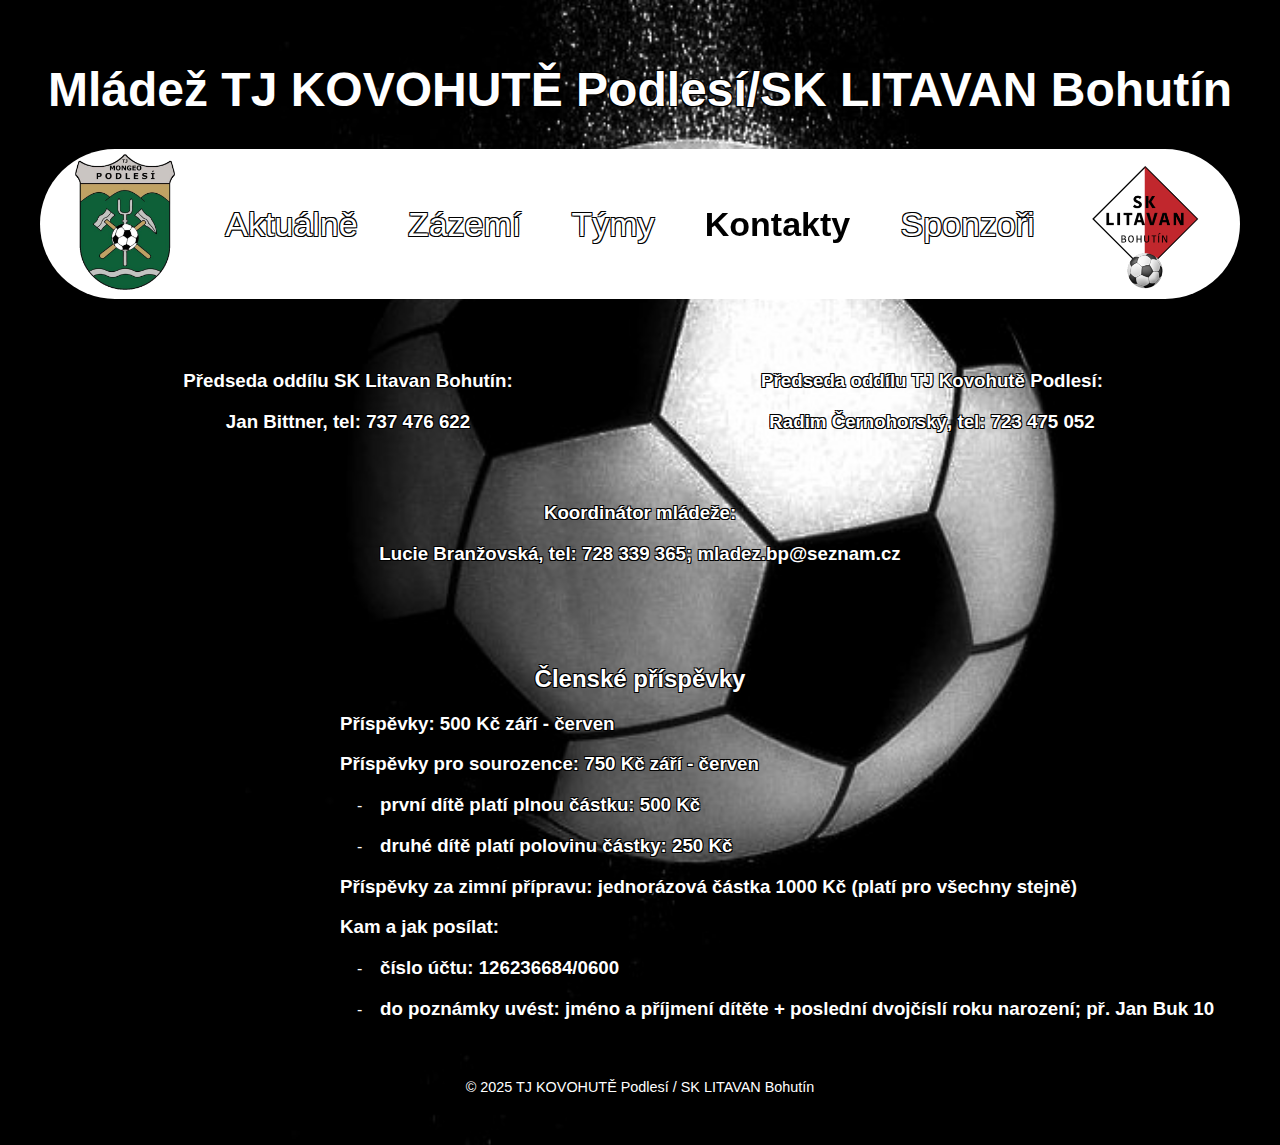
<file: pages/contact.html>
<!DOCTYPE html>
<html lang="cs">
<head>
    <meta charset="UTF-8">
    <meta name="viewport" content="width=device-width, initial-scale=1.0">
    <title>Mládež TJ KOVOHUTĚ Podlesí/SK LITAVAN Bohutín</title>
    <link rel="icon" type="image/png" href="../images/mic.png">
    <link rel="stylesheet" href="../styles.css">
</head>
<body>
    <header>
        <h1>Mládež TJ KOVOHUTĚ Podlesí/SK LITAVAN Bohutín</h1>
        <button class="menu-toggle" aria-label="Otevřít menu">☰ Menu</button>
        <nav>
            <ul>
                <li class="znakp"><a href="podlesi.html">Znak Podlesí</a></li>
                <li><a href="../index.html">Aktuálně</a></li>
                <li>
                    <a class ="navbutton" href="#">Zázemí</a>
                    <ul class="submenu">
                        <li><a href="bohutin.html">Bohutín</a></li>
                        <li><a href="podlesi.html">Podlesí</a></li>
                        <li><a href="lhota.html">Lhota u Příbrami</a></li>
                    </ul>
                </li>
                <li>
                    <a class ="navbutton" href="#">Týmy</a>
                    <ul class="submenu_r">
                        <li><a href="dorost.html">Dorost</a></li>
                        <li><a href="szaci.html">Starší žáci</a></li>
                        <li><a href="mzaci.html">Mladší žáci</a></li>
                        <li><a href="sprip.html">Starší přípravka</a></li>
                        <li><a href="mprip.html">Mladší přípravka</a></li>
                        <li><a href="miniprip.html">Minipřípravka</a></li>
                        <li><a href="indi.html">Individuální tréninky</a></li>
                    </ul>
                </li>
                <li class="selected"><a href="contact.html">Kontakty</a></li>
                <li><a href="sponzori.html">Sponzoři</a></li>
                <li class="znakb"><a href="bohutin.html">Znak Bohutín</a></li>
            </ul>
        </nav>
    </header>
    <section class="s_k">
        <div class="kontakty">
            <div class="kontakty_left">
                <h3>Předseda oddílu SK Litavan Bohutín:</h3>
                <h3>Jan Bittner, tel: 737 476 622</h3>
            </div>
            <div class="kontakty_right">
                <h3>Předseda oddílu TJ Kovohutě Podlesí:</h3>
                <h3>Radim Černohorský, tel: 723 475 052</h3>
            </div>
        </div>
        <div class="kontakty_middle">
                <h3>Koordinátor mládeže:</h3>
                <h3>Lucie Branžovská, tel: 728 339 365; mladez.bp@seznam.cz</h3>
        </div>
        <h2 class="space">Členské příspěvky</h2>
        <div class="prispevky">
            <h3>Příspěvky: 500 Kč září - červen</h3>
            <h3>Příspěvky pro sourozence: 750 Kč září - červen</h3>
            <ul>
                <li>
                    <h3>první dítě platí plnou částku: 500 Kč</h3>
                </li>
                <li>
                    <h3>druhé dítě platí polovinu částky: 250 Kč</h3>
                </li>
            </ul>
            <h3>Příspěvky za zimní přípravu: jednorázová částka 1000 Kč (platí pro všechny stejně)</h3>
            <h3>Kam a jak posílat:</h3>
            <ul>
                <li>
                    <h3>číslo účtu: 126236684/0600</h3>
                </li>
                <li>
                    <h3>do poznámky uvést: jméno a příjmení dítěte + poslední dvojčíslí roku narození; př. Jan Buk 10</h3>
                </li>
            </ul>
        </div>
    </section>
    <footer>
        <div class="footer-content">
        <p>© 2025 TJ KOVOHUTĚ Podlesí / SK LITAVAN Bohutín</p>
    </footer>
    <script>
        document.addEventListener('DOMContentLoaded', function () {
            const navToggle = document.querySelector('.menu-toggle');
            const navMenu = document.querySelector('nav ul');

            navToggle.addEventListener('click', function () {
                navMenu.classList.toggle('show');
            });

            const buttons = document.querySelectorAll('.navbutton');
            buttons.forEach(button => {
                button.addEventListener('click', function (e) {
                    e.preventDefault();
                    const parent = button.parentElement;
                    document.querySelectorAll('nav ul li.active').forEach(item => {
                        if (item !== parent) item.classList.remove('active');
                    });
                    parent.classList.toggle('active');
                });
            });
        });
    </script>
</body>
</html>
</file>
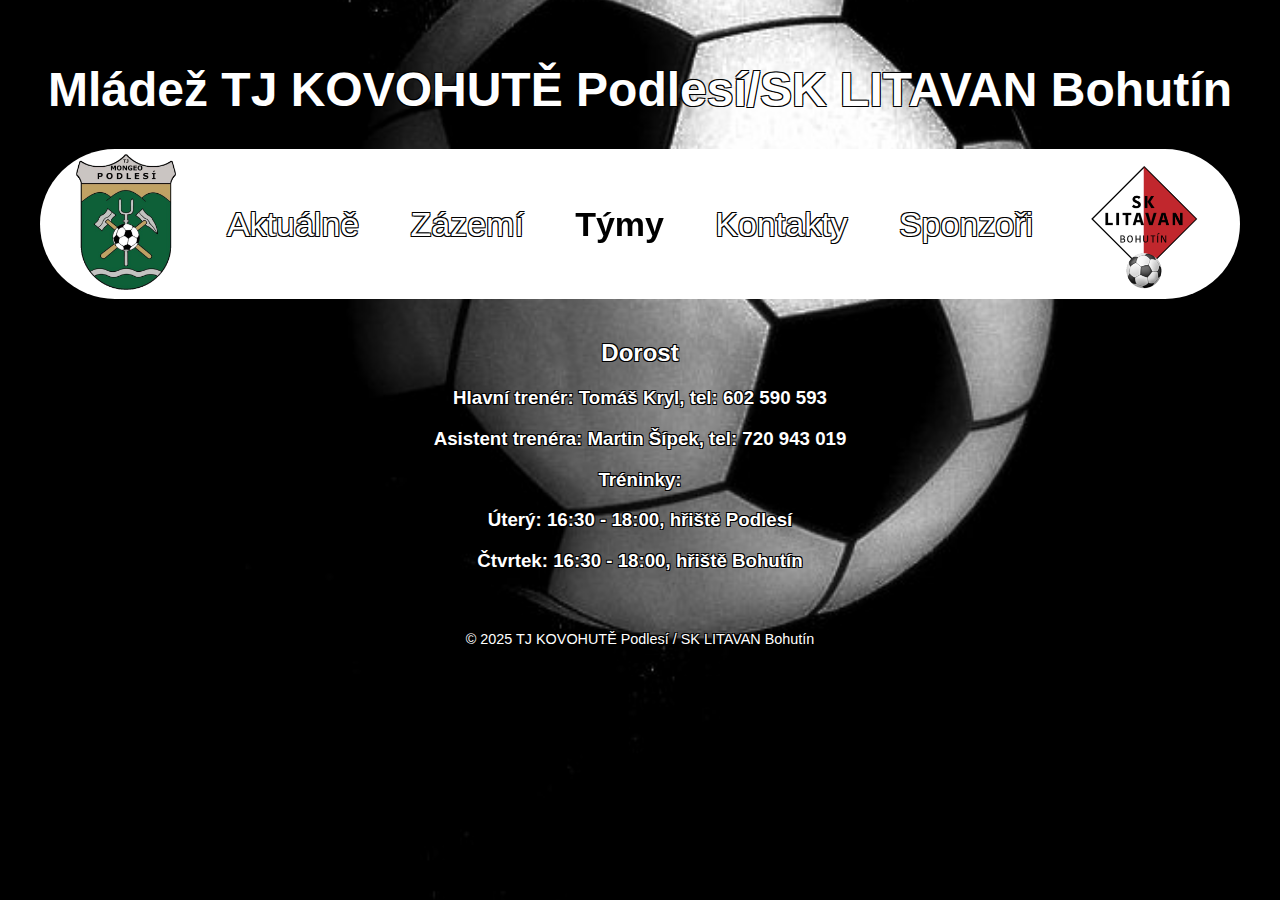
<file: pages/dorost.html>
<!DOCTYPE html>
<html lang="cs">
<head>
    <meta charset="UTF-8">
    <meta name="viewport" content="width=device-width, initial-scale=1.0">
    <title>Mládež TJ KOVOHUTĚ Podlesí/SK LITAVAN Bohutín</title>
    <link rel="canonical" href="https://mladezpodlesibohutin.cz/pages/dorost.html">
    <link rel="icon" type="image/png" href="../images/mic.png">
    <link rel="stylesheet" href="../styles.css">
</head>
<body>
    <header>
        <h1>Mládež TJ KOVOHUTĚ Podlesí/SK LITAVAN Bohutín</h1>
        <button class="menu-toggle" aria-label="Otevřít menu">☰ Menu</button>
        <nav>
            <ul>
                <li class="znakp"><a href="podlesi.html">Znak Podlesí</a></li>
                <li><a href="../index.html">Aktuálně</a></li>
                <li>
                    <a class ="navbutton" href="#">Zázemí</a>
                    <ul class="submenu">
                        <li><a href="bohutin.html">Bohutín</a></li>
                        <li><a href="podlesi.html">Podlesí</a></li>
                        <li><a href="lhota.html">Lhota u Příbrami</a></li>
                    </ul>
                </li>
                <li>
                    <a class ="navbutton selected" href="#">Týmy</a>
                    <ul class="submenu_r">
                        <li class="selected"><a href="dorost.html">Dorost</a></li>
                        <li><a href="szaci.html">Starší žáci</a></li>
                        <li><a href="mzaci.html">Mladší žáci</a></li>
                        <li><a href="sprip.html">Starší přípravka</a></li>
                        <li><a href="mprip.html">Mladší přípravka</a></li>
                        <li><a href="miniprip.html">Minipřípravka</a></li>
                        <li><a href="indi.html">Individuální tréninky</a></li>
                    </ul>
                </li>
                <li><a href="contact.html">Kontakty</a></li>
                <li><a href="sponzori.html">Sponzoři</a></li>
                <li class="znakb"><a href="bohutin.html">Znak Bohutín</a></li>
            </ul>
        </nav>
    </header>
    <section>
        <div class="tym_a">
            <h2>Dorost</h2>
            <h3>Hlavní trenér: Tomáš Kryl, tel: 602 590 593</h3>
            <h3>Asistent trenéra: Martin Šípek, tel: 720 943 019</h3>
            <h3>Tréninky:</h3>
            <h3>Úterý: 16:30 - 18:00, hřiště Podlesí</h3>
            <h3>Čtvrtek: 16:30 - 18:00, hřiště Bohutín</h3>
        </div>
    </section>
    <footer>
        <div class="footer-content">
        <p>© 2025 TJ KOVOHUTĚ Podlesí / SK LITAVAN Bohutín</p>
    </footer>
    <script>
        document.addEventListener('DOMContentLoaded', function () {
            const navToggle = document.querySelector('.menu-toggle');
            const navMenu = document.querySelector('nav ul');

            navToggle.addEventListener('click', function () {
                navMenu.classList.toggle('show');
            });

            const buttons = document.querySelectorAll('.navbutton');
            buttons.forEach(button => {
                button.addEventListener('click', function (e) {
                    e.preventDefault();
                    const parent = button.parentElement;
                    document.querySelectorAll('nav ul li.active').forEach(item => {
                        if (item !== parent) item.classList.remove('active');
                    });
                    parent.classList.toggle('active');
                });
            });
        });
    </script>
</body>
</html>
</file>
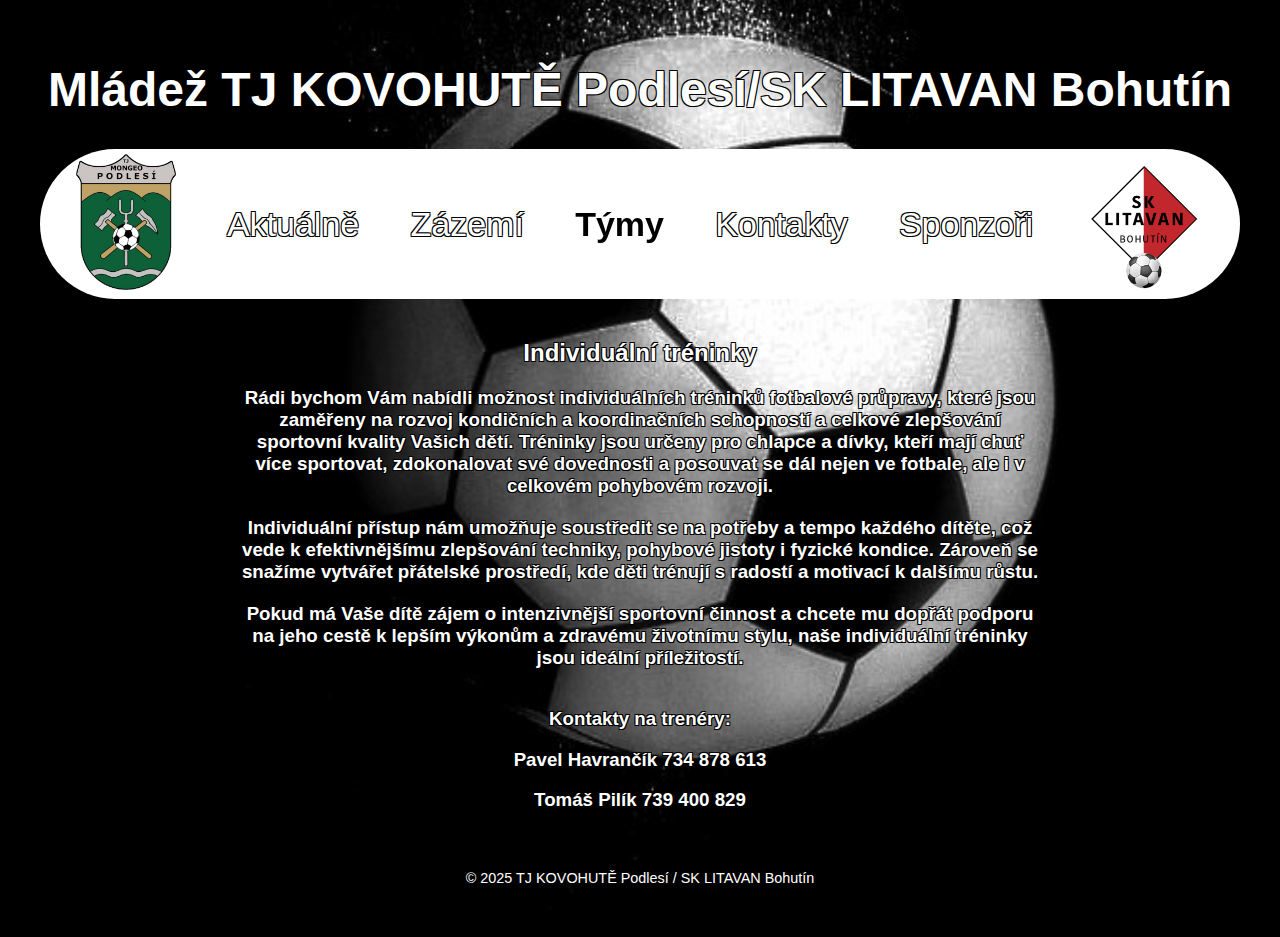
<file: pages/indi.html>
<!DOCTYPE html>
<html lang="cs">
<head>
    <meta charset="UTF-8">
    <meta name="viewport" content="width=device-width, initial-scale=1.0">
    <title>Mládež TJ KOVOHUTĚ Podlesí/SK LITAVAN Bohutín</title>
    <link rel="canonical" href="https://mladezpodlesibohutin.cz/pages/indi.html">
    <link rel="icon" type="image/png" href="../images/mic.png">
    <link rel="stylesheet" href="../styles.css">
</head>
<body>
    <header>
        <h1>Mládež TJ KOVOHUTĚ Podlesí/SK LITAVAN Bohutín</h1>
        <button class="menu-toggle" aria-label="Otevřít menu">☰ Menu</button>
        <nav>
            <ul>
                <li class="znakp"><a href="podlesi.html">Znak Podlesí</a></li>
                <li><a href="../index.html">Aktuálně</a></li>
                <li>
                    <a class ="navbutton" href="#">Zázemí</a>
                    <ul class="submenu">
                        <li><a href="bohutin.html">Bohutín</a></li>
                        <li><a href="podlesi.html">Podlesí</a></li>
                        <li><a href="lhota.html">Lhota u Příbrami</a></li>
                    </ul>
                </li>
                <li>
                    <a class ="navbutton selected" href="#">Týmy</a>
                    <ul class="submenu_r">
                        <li><a href="dorost.html">Dorost</a></li>
                        <li><a href="szaci.html">Starší žáci</a></li>
                        <li><a href="mzaci.html">Mladší žáci</a></li>
                        <li><a href="sprip.html">Starší přípravka</a></li>
                        <li><a href="mprip.html">Mladší přípravka</a></li>
                        <li><a href="miniprip.html">Minipřípravka</a></li>
                        <li class="selected"><a href="indi.html">Individuální tréninky</a></li>
                    </ul>
                </li>
                <li><a href="contact.html">Kontakty</a></li>
                <li><a href="sponzori.html">Sponzoři</a></li>
                <li class="znakb"><a href="bohutin.html">Znak Bohutín</a></li>
            </ul>
        </nav>
    </header>
    <section>
        <div class="tym_a">
            <h2>Individuální tréninky</h2>
            <h3 class="text">Rádi bychom Vám nabídli možnost individuálních tréninků fotbalové průpravy, které jsou zaměřeny na rozvoj kondičních a koordinačních schopností a celkové zlepšování sportovní kvality Vašich dětí. Tréninky jsou určeny pro chlapce a dívky, kteří mají chuť více sportovat, zdokonalovat své dovednosti a posouvat se dál nejen ve fotbale, ale i v celkovém pohybovém rozvoji.</h3>
            <h3 class="text">Individuální přístup nám umožňuje soustředit se na potřeby a tempo každého dítěte, což vede k efektivnějšímu zlepšování techniky, pohybové jistoty i fyzické kondice. Zároveň se snažíme vytvářet přátelské prostředí, kde děti trénují s radostí a motivací k dalšímu růstu.</h3>
            <h3 class="text">Pokud má Vaše dítě zájem o intenzivnější sportovní činnost a chcete mu dopřát podporu na jeho cestě k lepším výkonům a zdravému životnímu stylu, naše individuální tréninky jsou ideální příležitostí.</h3>
            <h3>Kontakty na trenéry:</h3>
            <h3>Pavel Havrančík 734 878 613</h3>
            <h3>Tomáš Pilík 739 400 829</h3>
        </div>
    </section>
    <footer>
        <div class="footer-content">
        <p>© 2025 TJ KOVOHUTĚ Podlesí / SK LITAVAN Bohutín</p>
    </footer>
    <script>
        document.addEventListener('DOMContentLoaded', function () {
            const navToggle = document.querySelector('.menu-toggle');
            const navMenu = document.querySelector('nav ul');

            navToggle.addEventListener('click', function () {
                navMenu.classList.toggle('show');
            });

            const buttons = document.querySelectorAll('.navbutton');
            buttons.forEach(button => {
                button.addEventListener('click', function (e) {
                    e.preventDefault();
                    const parent = button.parentElement;
                    document.querySelectorAll('nav ul li.active').forEach(item => {
                        if (item !== parent) item.classList.remove('active');
                    });
                    parent.classList.toggle('active');
                });
            });
        });
    </script>
</body>
</html>
</file>
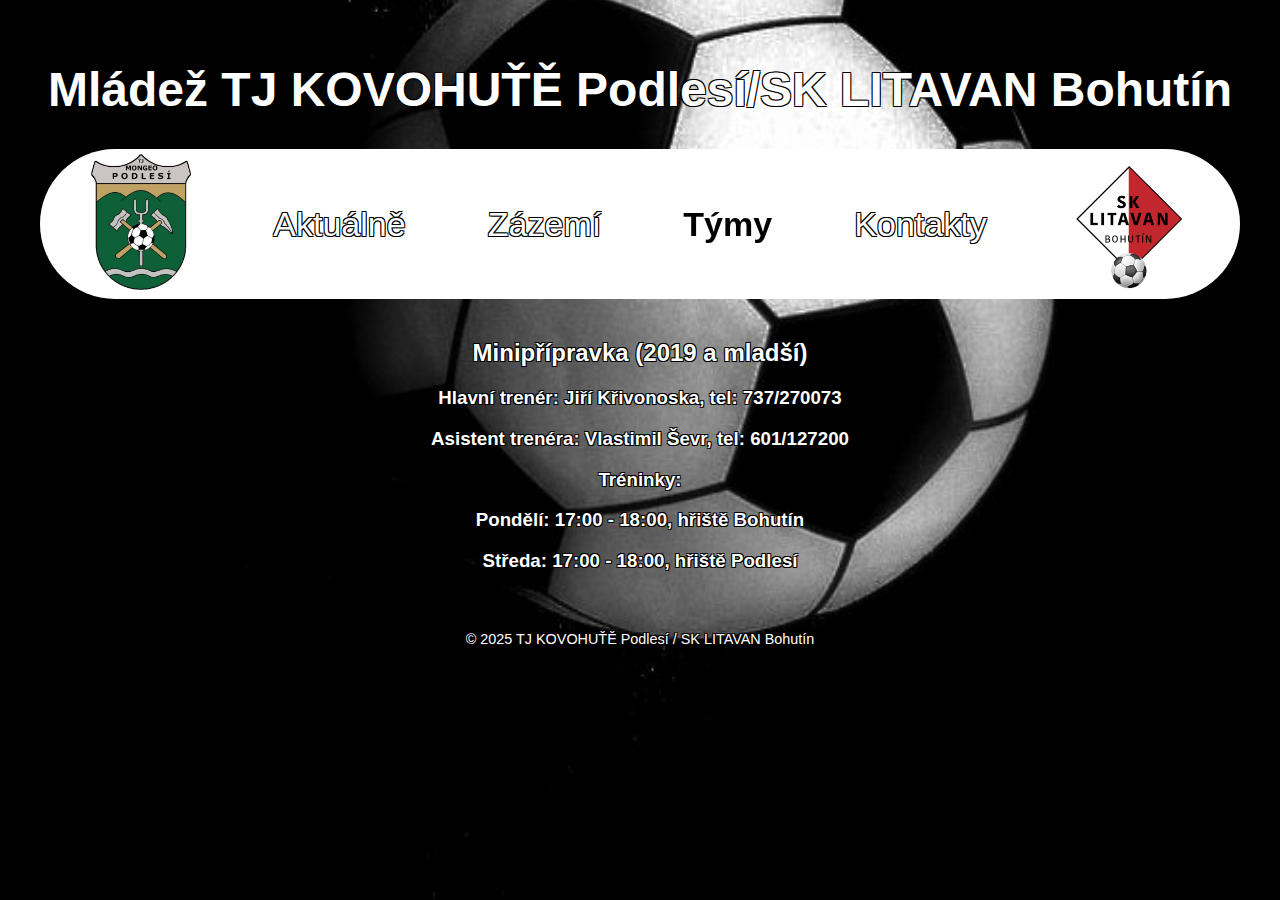
<file: pages/miniprip.html>
<!DOCTYPE html>
<html lang="cs">
<head>
    <meta charset="UTF-8">
    <meta name="viewport" content="width=device-width, initial-scale=1.0">
    <title>Mládež TJ KOVOHUŤĚ Podlesí/SK LITAVAN Bohutín</title>
    <link rel="icon" type="image/png" href="../images/mic.png">
    <link rel="stylesheet" href="../styles.css">
</head>
<body>
    <header>
        <h1>Mládež TJ KOVOHUŤĚ Podlesí/SK LITAVAN Bohutín</h1>
        <button class="menu-toggle" aria-label="Otevřít menu">☰ Menu</button>
        <nav>
            <ul>
                <li class="znakp"><a href="podlesi.html">Znak Podlesí</a></li>
                <li><a href="../index.html">Aktuálně</a></li>
                <li>
                    <a class ="navbutton" href="#">Zázemí</a>
                    <ul class="submenu">
                        <li><a href="bohutin.html">Bohutín</a></li>
                        <li><a href="podlesi.html">Podlesí</a></li>
                        <li><a href="lhota.html">Lhota u Příbrami</a></li>
                    </ul>
                </li>
                <li>
                    <a class ="navbutton selected" href="#">Týmy</a>
                    <ul class="submenu_r">
                        <li><a href="dorost.html">Dorost (2009 - 2011)</a></li>
                        <li><a href="szaci.html">Starší žáci (2011 - 2012)</a></li>
                        <li><a href="mzaci.html">Mladší žáci (2013 - 2014)</a></li>
                        <li><a href="sprip.html">Starší přípravka (2015 - 2016)</a></li>
                        <li><a href="mprip.html">Mladší přípravka (2017 - 2018)</a></li>
                        <li class="selected"><a href="miniprip.html">Minipřípravka (2019 a mladší)</a></li>
                    </ul>
                </li>
                <li><a href="contact.html">Kontakty</a></li>
                <li class="znakb"><a href="bohutin.html">Znak Bohutín</a></li>
            </ul>
        </nav>
    </header>
    <section>
        <div class="tym_a">
            <h2>Minipřípravka (2019 a mladší)</h2>
            <h3>Hlavní trenér: Jiří Křivonoska, tel: 737/270073</h3>
            <h3>Asistent trenéra: Vlastimil Ševr, tel: 601/127200</h3>
            <h3>Tréninky:</h3>
            <h3>Pondělí: 17:00 - 18:00, hřiště Bohutín</h3>
            <h3>Středa: 17:00 - 18:00, hřiště Podlesí</h3>
        </div>
    </section>
    <footer>
        <div class="footer-content">
        <p>© 2025 TJ KOVOHUŤĚ Podlesí / SK LITAVAN Bohutín</p>
    </footer>
    <script>
        document.addEventListener('DOMContentLoaded', function () {
            const navToggle = document.querySelector('.menu-toggle');
            const navMenu = document.querySelector('nav ul');

            navToggle.addEventListener('click', function () {
                navMenu.classList.toggle('show');
            });

            const buttons = document.querySelectorAll('.navbutton');
            buttons.forEach(button => {
                button.addEventListener('click', function (e) {
                    e.preventDefault();
                    const parent = button.parentElement;
                    document.querySelectorAll('nav ul li.active').forEach(item => {
                        if (item !== parent) item.classList.remove('active');
                    });
                    parent.classList.toggle('active');
                });
            });
        });
    </script>
</body>

</html>
</file>
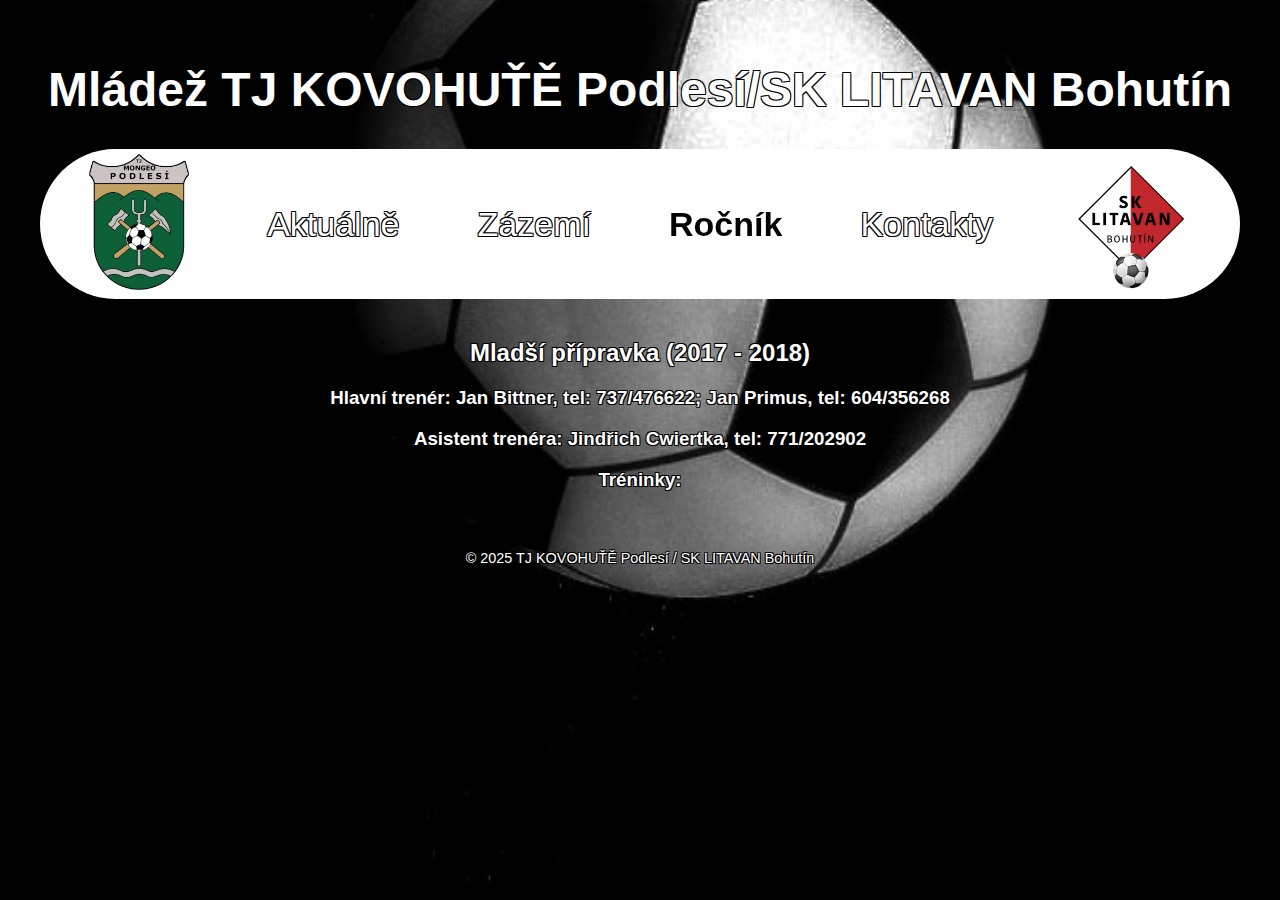
<file: pages/mprip.html>
<!DOCTYPE html>
<html lang="cs">
<head>
    <meta charset="UTF-8">
    <meta name="viewport" content="width=device-width, initial-scale=1.0">
    <title>Mládež TJ KOVOHUŤĚ Podlesí/SK LITAVAN Bohutín</title>
    <link rel="icon" type="image/png" href="../images/mic.png">
    <link rel="stylesheet" href="../styles.css">
</head>
<body>
    <header>
        <h1>Mládež TJ KOVOHUŤĚ Podlesí/SK LITAVAN Bohutín</h1>
        <button class="menu-toggle" aria-label="Otevřít menu">☰ Menu</button>
        <nav>
            <ul>
                <li class="znakp"><a href="podlesi.html">Znak Podlesí</a></li>
                <li><a href="../index.html">Aktuálně</a></li>
                <li>
                    <a class ="navbutton" href="#">Zázemí</a>
                    <ul class="submenu">
                        <li><a href="bohutin.html">Bohutín</a></li>
                        <li><a href="podlesi.html">Podlesí</a></li>
                        <li><a href="lhota.html">Lhota u Příbrami</a></li>
                    </ul>
                </li>
                <li>
                    <a class ="navbutton selected" href="#">Ročník</a>
                    <ul class="submenu_r">
                        <li><a href="dorost.html">Dorost (2009 - 2011)</a></li>
                        <li><a href="szaci.html">Starší žáci (2011 - 2012)</a></li>
                        <li><a href="mzaci.html">Mladší žáci (2013 - 2014)</a></li>
                        <li><a href="sprip.html">Starší přípravka (2015 - 2016)</a></li>
                        <li class="selected"><a href="mprip.html">Mladší přípravka (2017 - 2018)</a></li>
                        <li><a href="miniprip.html">Minipřípravka (2019 a mladší)</a></li>
                    </ul>
                </li>
                <li><a href="contact.html">Kontakty</a></li>
                <li class="znakb"><a href="bohutin.html">Znak Bohutín</a></li>
            </ul>
        </nav>
    </header>
    <section>
        <div class="tym_a">
            <h2>Mladší přípravka (2017 - 2018)</h2>
            <h3>Hlavní trenér: Jan Bittner, tel: 737/476622; Jan Primus, tel: 604/356268</h3>
            <h3>Asistent trenéra: Jindřich Cwiertka, tel: 771/202902</h3>
            <h3>Tréninky:</h3>
        </div>
    </section>
    <footer>
        <div class="footer-content">
        <p>© 2025 TJ KOVOHUŤĚ Podlesí / SK LITAVAN Bohutín</p>
    </footer>
    <script>
        document.addEventListener('DOMContentLoaded', function () {
            const navToggle = document.querySelector('.menu-toggle');
            const navMenu = document.querySelector('nav ul');

            navToggle.addEventListener('click', function () {
                navMenu.classList.toggle('show');
            });

            const buttons = document.querySelectorAll('.navbutton');
            buttons.forEach(button => {
                button.addEventListener('click', function (e) {
                    e.preventDefault();
                    const parent = button.parentElement;
                    document.querySelectorAll('nav ul li.active').forEach(item => {
                        if (item !== parent) item.classList.remove('active');
                    });
                    parent.classList.toggle('active');
                });
            });
        });
    </script>
</body>
</html>
</file>
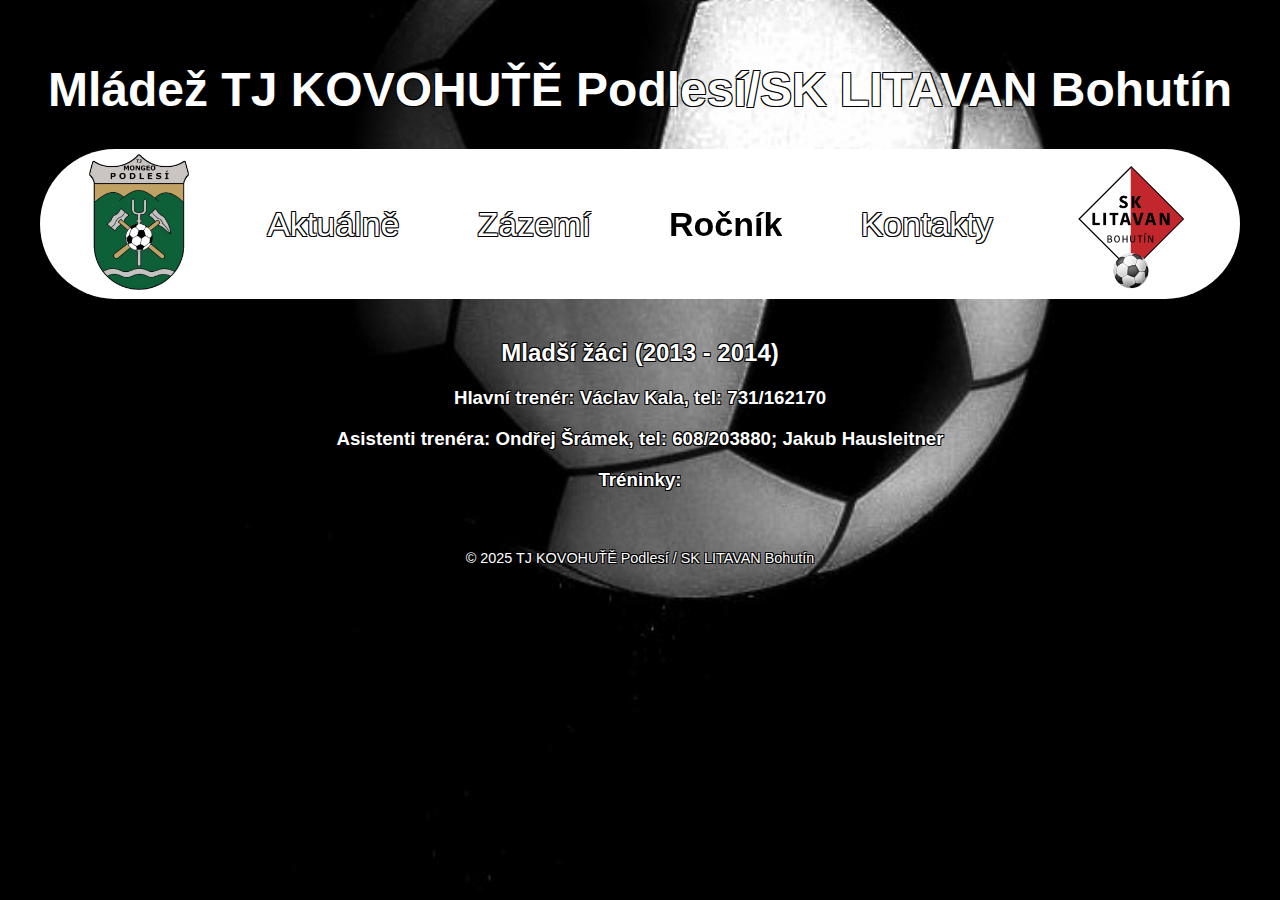
<file: pages/mzaci.html>
<!DOCTYPE html>
<html lang="cs">
<head>
    <meta charset="UTF-8">
    <meta name="viewport" content="width=device-width, initial-scale=1.0">
    <title>Mládež TJ KOVOHUŤĚ Podlesí/SK LITAVAN Bohutín</title>
    <link rel="icon" type="image/png" href="../images/mic.png">
    <link rel="stylesheet" href="../styles.css">
</head>
<body>
    <header>
        <h1>Mládež TJ KOVOHUŤĚ Podlesí/SK LITAVAN Bohutín</h1>
        <button class="menu-toggle" aria-label="Otevřít menu">☰ Menu</button>
        <nav>
            <ul>
                <li class="znakp"><a href="podlesi.html">Znak Podlesí</a></li>
                <li><a href="../index.html">Aktuálně</a></li>
                <li>
                    <a class ="navbutton" href="#">Zázemí</a>
                    <ul class="submenu">
                        <li><a href="bohutin.html">Bohutín</a></li>
                        <li><a href="podlesi.html">Podlesí</a></li>
                        <li><a href="lhota.html">Lhota u Příbrami</a></li>
                    </ul>
                </li>
                <li>
                    <a class ="navbutton selected" href="#">Ročník</a>
                    <ul class="submenu_r">
                        <li><a href="dorost.html">Dorost (2009 - 2011)</a></li>
                        <li><a href="szaci.html">Starší žáci (2011 - 2012)</a></li>
                        <li class="selected"><a href="mzaci.html">Mladší žáci (2013 - 2014)</a></li>
                        <li><a href="sprip.html">Starší přípravka (2015 - 2016)</a></li>
                        <li><a href="mprip.html">Mladší přípravka (2017 - 2018)</a></li>
                        <li><a href="miniprip.html">Minipřípravka (2019 a mladší)</a></li>
                    </ul>
                </li>
                <li><a href="contact.html">Kontakty</a></li>
                <li class="znakb"><a href="bohutin.html">Znak Bohutín</a></li>
            </ul>
        </nav>
    </header>
    <section>
        <div class="tym_a">
            <h2>Mladší žáci (2013 - 2014)</h2>
            <h3>Hlavní trenér: Václav Kala, tel: 731/162170</h3>
            <h3>Asistenti trenéra: Ondřej Šrámek, tel: 608/203880; Jakub Hausleitner</h3>
            <h3>Tréninky:</h3>
        </div>
    </section>
    <footer>
        <div class="footer-content">
        <p>© 2025 TJ KOVOHUŤĚ Podlesí / SK LITAVAN Bohutín</p>
    </footer>
    <script>
        document.addEventListener('DOMContentLoaded', function () {
            const navToggle = document.querySelector('.menu-toggle');
            const navMenu = document.querySelector('nav ul');

            navToggle.addEventListener('click', function () {
                navMenu.classList.toggle('show');
            });

            const buttons = document.querySelectorAll('.navbutton');
            buttons.forEach(button => {
                button.addEventListener('click', function (e) {
                    e.preventDefault();
                    const parent = button.parentElement;
                    document.querySelectorAll('nav ul li.active').forEach(item => {
                        if (item !== parent) item.classList.remove('active');
                    });
                    parent.classList.toggle('active');
                });
            });
        });
    </script>
</body>
</html>
</file>
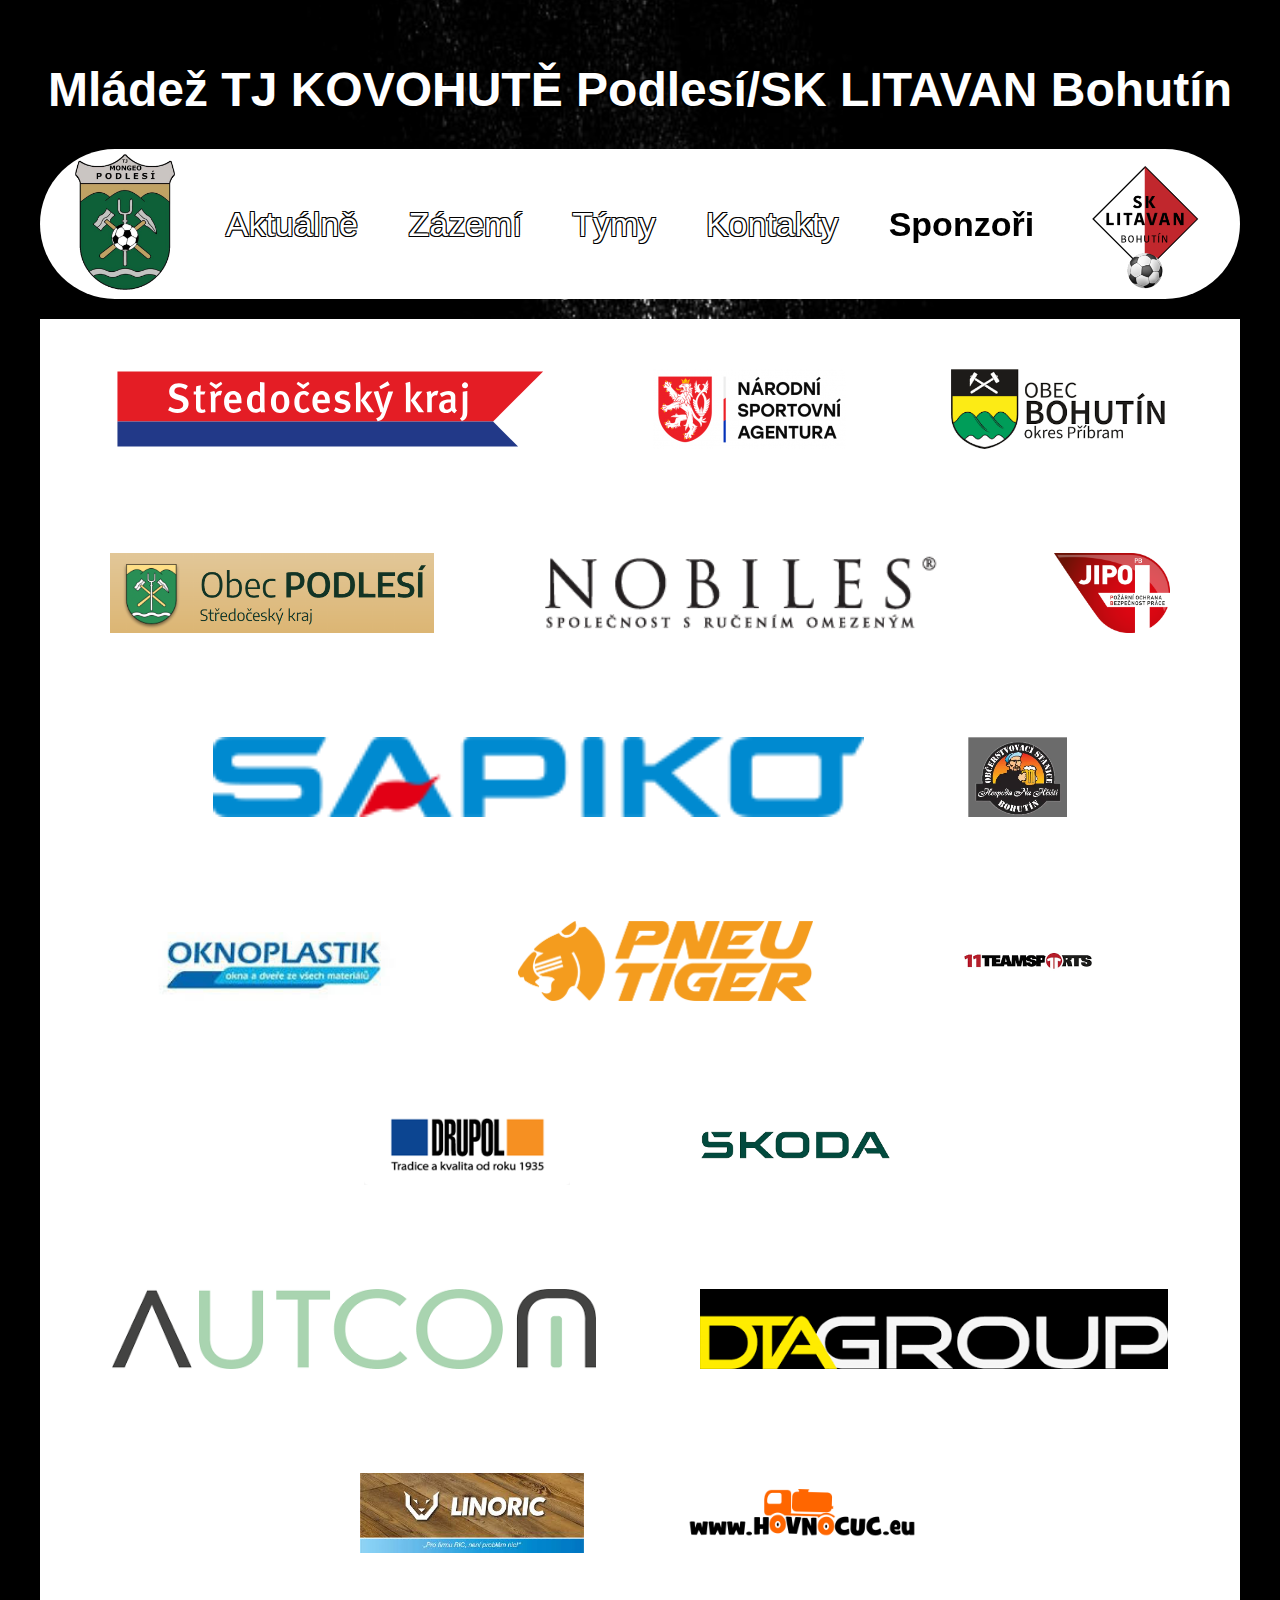
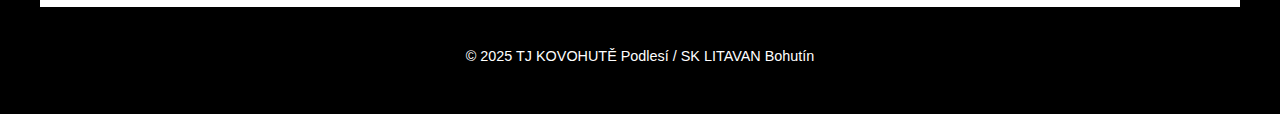
<file: pages/sponzori.html>
<!DOCTYPE html>
<html lang="cs">
<head>
    <meta charset="UTF-8">
    <meta name="viewport" content="width=device-width, initial-scale=1.0">
    <title>Mládež TJ KOVOHUTĚ Podlesí/SK LITAVAN Bohutín</title>
    <link rel="icon" type="image/png" href="../images/mic.png">
    <link rel="stylesheet" href="../styles.css">
</head>
<body>
    <header>
        <h1>Mládež TJ KOVOHUTĚ Podlesí/SK LITAVAN Bohutín</h1>
        <button class="menu-toggle" aria-label="Otevřít menu">☰ Menu</button>
        <nav>
            <ul>
                <li class="znakp"><a href="podlesi.html">Znak Podlesí</a></li>
                <li><a href="../index.html">Aktuálně</a></li>
                <li>
                    <a class ="navbutton" href="#">Zázemí</a>
                    <ul class="submenu">
                        <li><a href="bohutin.html">Bohutín</a></li>
                        <li><a href="podlesi.html">Podlesí</a></li>
                        <li><a href="lhota.html">Lhota u Příbrami</a></li>
                    </ul>
                </li>
                <li>
                    <a class ="navbutton" href="#">Týmy</a>
                    <ul class="submenu_r">
                        <li><a href="dorost.html">Dorost</a></li>
                        <li><a href="szaci.html">Starší žáci</a></li>
                        <li><a href="mzaci.html">Mladší žáci</a></li>
                        <li><a href="sprip.html">Starší přípravka</a></li>
                        <li><a href="mprip.html">Mladší přípravka</a></li>
                        <li><a href="miniprip.html">Minipřípravka</a></li>
                        <li><a href="indi.html">Individuální tréninky</a></li>
                    </ul>
                </li>
                <li><a href="contact.html">Kontakty</a></li>
                <li class="selected"><a href="sponzori.html">Sponzoři</a></li>
                <li class="znakb"><a href="bohutin.html">Znak Bohutín</a></li>
            </ul>
        </nav>
    </header>
    <section>
        <div class="sponzori">
            <div class="sponzori-grid">
                <img src="../images/sponzor1.svg" alt="Sponzor 1">
                <img src="../images/sponzor2.png" alt="Sponzor 2">
                <img src="../images/sponzor3.png" alt="Sponzor 3">
                <img src="../images/sponzor17.png" alt="Sponzor 17">
                <img src="../images/sponzor4.png" alt="Sponzor 4">
                <img src="../images/sponzor5.png" alt="Sponzor 5">
                <img src="../images/sponzor6.png" alt="Sponzor 6">
                <img src="../images/sponzor7.png" alt="Sponzor 7">
                <img src="../images/sponzor8.png" alt="Sponzor 8">
                <img src="../images/sponzor9.png" alt="Sponzor 9">
                <img src="../images/sponzor10.png" alt="Sponzor 10">
                <img src="../images/sponzor11.png" alt="Sponzor 11">
                <img src="../images/sponzor12.png" alt="Sponzor 12">
                <img src="../images/sponzor13.png" alt="Sponzor 13">
                <img src="../images/sponzor14.png" alt="Sponzor 14">
                <img src="../images/sponzor15.jfif" alt="Sponzor 15">
                <img src="../images/sponzor16.png" alt="Sponzor 16">
            </div>
        </div>
    </section>
    <footer>
        <div class="footer-content">
        <p>© 2025 TJ KOVOHUTĚ Podlesí / SK LITAVAN Bohutín</p>
    </footer>
    <script>
        document.addEventListener('DOMContentLoaded', function () {
            const navToggle = document.querySelector('.menu-toggle');
            const navMenu = document.querySelector('nav ul');

            navToggle.addEventListener('click', function () {
                navMenu.classList.toggle('show');
            });

            const buttons = document.querySelectorAll('.navbutton');
            buttons.forEach(button => {
                button.addEventListener('click', function (e) {
                    e.preventDefault();
                    const parent = button.parentElement;
                    document.querySelectorAll('nav ul li.active').forEach(item => {
                        if (item !== parent) item.classList.remove('active');
                    });
                    parent.classList.toggle('active');
                });
            });
        });
    </script>
</body>
</html>
</file>
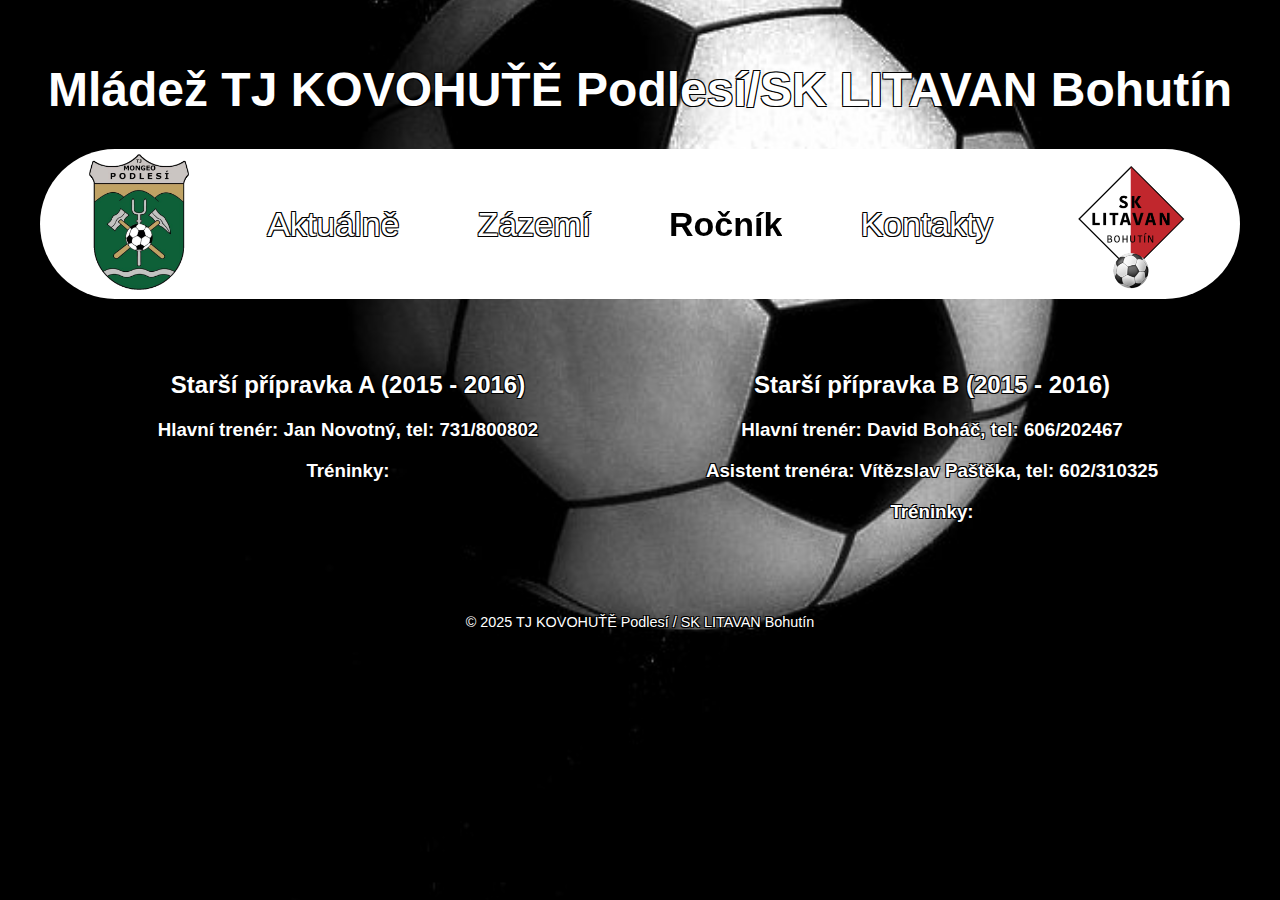
<file: pages/sprip.html>
<!DOCTYPE html>
<html lang="cs">
<head>
    <meta charset="UTF-8">
    <meta name="viewport" content="width=device-width, initial-scale=1.0">
    <title>Mládež TJ KOVOHUŤĚ Podlesí/SK LITAVAN Bohutín</title>
    <link rel="icon" type="image/png" href="../images/mic.png">
    <link rel="stylesheet" href="../styles.css">
</head>
<body>
    <header>
        <h1>Mládež TJ KOVOHUŤĚ Podlesí/SK LITAVAN Bohutín</h1>
        <button class="menu-toggle" aria-label="Otevřít menu">☰ Menu</button>
        <nav>
            <ul>
                <li class="znakp"><a href="podlesi.html">Znak Podlesí</a></li>
                <li><a href="../index.html">Aktuálně</a></li>
                <li>
                    <a class ="navbutton" href="#">Zázemí</a>
                    <ul class="submenu">
                        <li><a href="bohutin.html">Bohutín</a></li>
                        <li><a href="podlesi.html">Podlesí</a></li>
                        <li><a href="lhota.html">Lhota u Příbrami</a></li>
                    </ul>
                </li>
                <li>
                    <a class ="navbutton selected" href="#">Ročník</a>
                    <ul class="submenu_r">
                        <li><a href="dorost.html">Dorost (2009 - 2011)</a></li>
                        <li><a href="szaci.html">Starší žáci (2011 - 2012)</a></li>
                        <li><a href="mzaci.html">Mladší žáci (2013 - 2014)</a></li>
                        <li class="selected"><a href="sprip.html">Starší přípravka (2015 - 2016)</a></li>
                        <li><a href="mprip.html">Mladší přípravka (2017 - 2018)</a></li>
                        <li><a href="miniprip.html">Minipřípravka (2019 a mladší)</a></li>
                    </ul>
                </li>
                <li><a href="contact.html">Kontakty</a></li>
                <li class="znakb"><a href="bohutin.html">Znak Bohutín</a></li>
            </ul>
        </nav>
    </header>
    <section>
        <div class="tym_b">
            <div class="tym_b_left">
                <h2>Starší přípravka A (2015 - 2016)</h2>
                <h3>Hlavní trenér: Jan Novotný, tel: 731/800802</h3>
                <h3>Tréninky:</h3>
            </div>
            <div class="tym_b_right">
                <h2>Starší přípravka B (2015 - 2016)</h2>
                <h3>Hlavní trenér: David Boháč, tel: 606/202467</h3>
                <h3>Asistent trenéra: Vítězslav Paštěka, tel: 602/310325</h3>
                <h3>Tréninky:</h3>
            </div>
        </div>
    </section>
    <footer>
        <div class="footer-content">
        <p>© 2025 TJ KOVOHUŤĚ Podlesí / SK LITAVAN Bohutín</p>
    </footer>
    <script>
        document.addEventListener('DOMContentLoaded', function () {
            const navToggle = document.querySelector('.menu-toggle');
            const navMenu = document.querySelector('nav ul');

            navToggle.addEventListener('click', function () {
                navMenu.classList.toggle('show');
            });

            const buttons = document.querySelectorAll('.navbutton');
            buttons.forEach(button => {
                button.addEventListener('click', function (e) {
                    e.preventDefault();
                    const parent = button.parentElement;
                    document.querySelectorAll('nav ul li.active').forEach(item => {
                        if (item !== parent) item.classList.remove('active');
                    });
                    parent.classList.toggle('active');
                });
            });
        });
    </script>
</body>
</html>
</file>
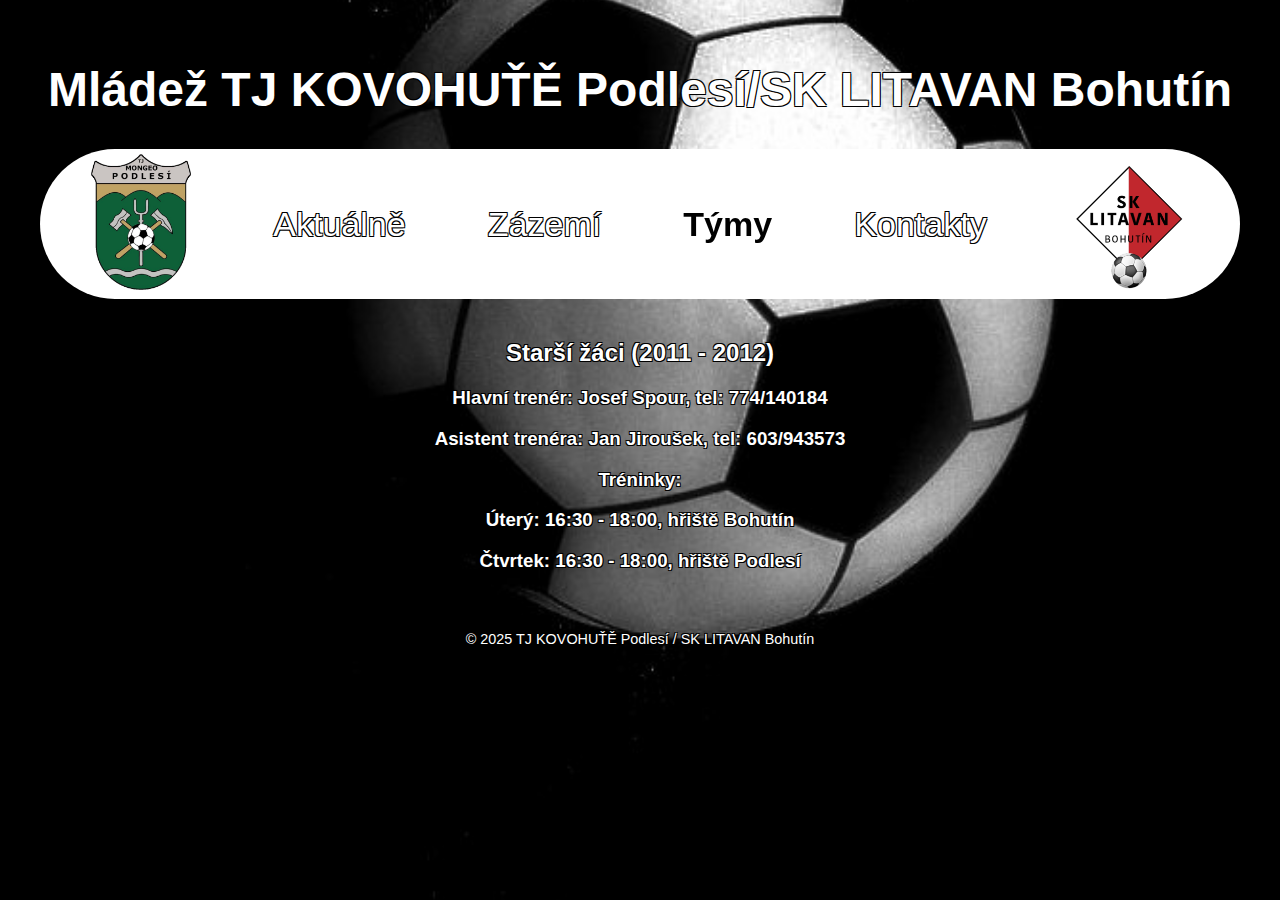
<file: pages/szaci.html>
<!DOCTYPE html>
<html lang="cs">
<head>
    <meta charset="UTF-8">
    <meta name="viewport" content="width=device-width, initial-scale=1.0">
    <title>Mládež TJ KOVOHUŤĚ Podlesí/SK LITAVAN Bohutín</title>
    <link rel="icon" type="image/png" href="../images/mic.png">
    <link rel="stylesheet" href="../styles.css">
</head>
<body>
    <header>
        <h1>Mládež TJ KOVOHUŤĚ Podlesí/SK LITAVAN Bohutín</h1>
        <button class="menu-toggle" aria-label="Otevřít menu">☰ Menu</button>
        <nav>
            <ul>
                <li class="znakp"><a href="podlesi.html">Znak Podlesí</a></li>
                <li><a href="../index.html">Aktuálně</a></li>
                <li>
                    <a class ="navbutton" href="#">Zázemí</a>
                    <ul class="submenu">
                        <li><a href="bohutin.html">Bohutín</a></li>
                        <li><a href="podlesi.html">Podlesí</a></li>
                        <li><a href="lhota.html">Lhota u Příbrami</a></li>
                    </ul>
                </li>
                <li>
                    <a class ="navbutton selected" href="#">Týmy</a>
                    <ul class="submenu_r">
                        <li><a href="dorost.html">Dorost (2009 - 2011)</a></li>
                        <li class="selected"><a href="szaci.html">Starší žáci (2011 - 2012)</a></li>
                        <li><a href="mzaci.html">Mladší žáci (2013 - 2014)</a></li>
                        <li><a href="sprip.html">Starší přípravka (2015 - 2016)</a></li>
                        <li><a href="mprip.html">Mladší přípravka (2017 - 2018)</a></li>
                        <li><a href="miniprip.html">Minipřípravka (2019 a mladší)</a></li>
                    </ul>
                </li>
                <li><a href="contact.html">Kontakty</a></li>
                <li class="znakb"><a href="bohutin.html">Znak Bohutín</a></li>
            </ul>
        </nav>
    </header>
    <section>
        <div class="tym_a">
            <h2>Starší žáci (2011 - 2012)</h2>
            <h3>Hlavní trenér: Josef Spour, tel: 774/140184</h3>
            <h3>Asistent trenéra: Jan Jiroušek, tel: 603/943573</h3>
            <h3>Tréninky:</h3>
            <h3>Úterý: 16:30 - 18:00, hřiště Bohutín</h3>
            <h3>Čtvrtek: 16:30 - 18:00, hřiště Podlesí</h3>
        </div>
    </section>
    <footer>
        <div class="footer-content">
        <p>© 2025 TJ KOVOHUŤĚ Podlesí / SK LITAVAN Bohutín</p>
    </footer>
    <script>
        document.addEventListener('DOMContentLoaded', function () {
            const navToggle = document.querySelector('.menu-toggle');
            const navMenu = document.querySelector('nav ul');

            navToggle.addEventListener('click', function () {
                navMenu.classList.toggle('show');
            });

            const buttons = document.querySelectorAll('.navbutton');
            buttons.forEach(button => {
                button.addEventListener('click', function (e) {
                    e.preventDefault();
                    const parent = button.parentElement;
                    document.querySelectorAll('nav ul li.active').forEach(item => {
                        if (item !== parent) item.classList.remove('active');
                    });
                    parent.classList.toggle('active');
                });
            });
        });
    </script>
</body>
</html>
</file>
<file: styles.css>
body {
    background-image: url("images/mic.jpg");
    background-repeat: no-repeat;   /* nezopakuje obrázek */
    background-size: cover;        /* roztáhne na celou stránku */
    background-position: center;   /* vystředí obrázek */
    font-family: Helvetica Neue, Helvetica, Arial, sans-serif;
    color: black;
    text-shadow: 1px 1px 0 black, 
               -1px -1px 0 black, 
               -1px 1px 0 black, 
               1px -1px 0 black;
    margin: 0px;
    padding: 0px;
}

header {
    
    color: white;
    margin: 20px 20px 0px 20px;
    padding: 10px 20px;
    text-align: center;
    border-top-left-radius: 15px;
    border-top-right-radius: 15px;
}

header h1 {

    font-size: 48px; /* zvětší text */
}

nav {
    background: white;
    text-align: center;
    border-radius: 80px;
    font-size: 34px; /* zvětší text */
}

nav ul {
    margin: 0px;
    padding: 5px 10px;
    list-style-type: none;
    display: flex;
    flex-direction: row;
}

nav li {
    display: inline-block;
    margin: auto;
}

nav a {
    color: white;
    text-decoration: none;
    margin-top: 60px;
}

nav .selected {
    font-weight: bold;
    background: black;
    background-clip: border-box;
    -webkit-background-clip: text; /* ořezání gradientu do textu */
    -webkit-text-fill-color: transparent; /* text sám o sobě průhledný */
    text-shadow: none;
}

nav .selected a {
    font-weight: bold;
    color: black;
    text-shadow: none;
}

.submenu {
    display: none;
    position: absolute;
    top: 200%;
    left: -15%;
    background-color: white;
    padding: 0px 10px 10px 10px;
    margin: 0;
    z-index: 1000;
}

.submenu_r {
    display: none;
    position: absolute;
    top: 200%;
    left: -140%;
    background-color: white;
    padding: 0px 20px 20px 20px;
    margin: 0;
    z-index: 1000;
}

nav ul li {
    position: relative;
}

nav ul li .submenu li {
    margin-top: 10px;
}

nav ul li.active .submenu {
    display: block;
}

nav ul li .submenu_r li {
    margin-top: 15px;
    white-space: nowrap;
}

nav ul li.active .submenu_r {
    display: flex;
    flex-direction: column;
}

nav .znakp a {
    background-image: url(images/logo.png);
    background-repeat: no-repeat;
    background-size: 100px;
    display: inline-block;
    position: relative;
    text-indent: -999999px;
    top: -60px;
    width: 100px;
    height: 140px;
    margin-bottom: -60px;
}

nav .znakb a {
    background-image: url(images/logob.png);
    background-repeat: no-repeat;
    background-size: 120px;
    display: inline-block;
    position: relative;
    text-indent: -999999px;
    top: -55px;
    width: 120px;
    height: 140px;
    margin-bottom: -60px;
}

.menu-toggle {
  display: none;
  background-color: white;
  color: black;
  font-size: 1.2rem;
  padding: 0.5rem 1rem;
  border: none;
  margin: 10px 20px;
  cursor: pointer;
  border-radius: 8px;
}

.zazemi h2 {
  text-align: center;
}

.tym_a h2{
  text-align: center; /* zarovná text uvnitř */
}

.tym_a h3{
  text-align: center; /* zarovná text uvnitř */
}

.tym_b {
  display: flex;
  justify-content: space-between;
  align-items: stretch;
  padding: 2rem;
  gap: 2rem;
}

.tym_b_left {
  flex: 1;
  text-align: center;
}

.tym_b_right {
  flex: 1;
  text-align: center;
}

@media (max-width: 768px) {
  .tym_b {
    flex-direction: column;
    align-items: stretch;
  }
}

/* Pro mobilní zobrazení */
@media (max-width: 768px) {
  /* Zobrazit tlačítko menu */
  .menu-toggle {
    display: block;
  }

  nav {
    border-radius: 0; /* zruší zaoblení, pokud chceš */
    max-width: 400px; /* omezí šířku menu */
    margin: left; /* vycentruje menu */
  }

  nav ul {
    display: none;
    flex-direction: column;
    align-items: flex-start;
    padding: 10px 20px;
  }

  nav ul.show {
    display: flex;
  }

  nav li {
    display: block;
    margin: 10px 0px;
  }

  .submenu {
    position: static;
    background-color: white;
    padding: 0;
    margin: 0 0 0 1rem;
  }

  .submenu_r {
    position: static;
    background-color: white;
    padding: 0;
    margin: 0 0 0 1rem;
  }

  nav ul li.active .submenu {
    display: block;
  }

  .znakp,
  .znakb {
    display: none;
  }
}

section {
    color: white;
    margin: 0px 20px 0px 20px;
    padding: 10px 20px;
}

.slider {
  position: relative;
  padding: 50% 0px 0px 0px;

  max-width: 1200px;     /* volitelně nastav max. šířku */
  aspect-ratio: 16 / 9; /* poměr stran slideru, např. 16:9 */
  left: 8%;
  width: 100%;
  overflow: hidden;
}

.slide {
  position: absolute;
  width: 100%;          
  height: auto;         
  top: 0;
  opacity: 0;
  transition: opacity 1s ease-in-out;
}

.slide.active {
  opacity: 1;
}

.s_k h2 {
  text-align: center;
}

.kontakty {
  display: flex;
  justify-content: space-between;
  align-items: stretch;
  padding: 2rem;
  gap: 2rem;
  text-align: center;
}

.space {
  padding-top: 80px;
}

/* Levý box */
.kontakty_left {
  flex: 1;
}

/* Pravý box */
.kontakty_right {
  flex: 1;
}

.kontakty_middle {
  text-align: center;
}

@media (max-width: 768px) {
  .kontakty {
    flex-direction: column;
    align-items: stretch;
  }
}

.prispevky{
  margin-left: 25%;
}

.prispevky ul {
  list-style-type: "-    ";
}

.galerie {
    display: flex;
    gap: 1rem;
    justify-content: center;
    margin-top: 2rem;
}

.text {
    max-width: 800px;
    margin: 0 auto;
    padding-bottom: 20px;
}

@media (max-width: 768px) {
    .galerie {
        flex-direction: column;
        align-items: center;
    }
}

.galerie img {
    max-width: 100%;
    height: auto;
    display: block;
    border-radius: 8px;
    cursor: pointer;
    transition: transform 0.2s ease;
}

.galerie img:hover {
    transform: scale(1.05);
}

.sponzori {
    text-align: center;
}

.sponzori-grid {
  background: white;
  display:inline-block;
  justify-content: center;
  gap: 2rem; /* mezery mezi logy */
}

.sponzori-grid img {
  height: 80px;       /* všechny loga budou stejně vysoká */
  width: auto;        /* šířka se dopočítá */
  object-fit: contain; /* udrží proporce */
  padding: 50px;
  transition: transform 0.3s ease;
}

@media (max-width: 768px) {
  .sponzori-grid {
    display:grid;
    justify-content: center;
    gap: 2rem; /* mezery mezi logy */
  }

  .sponzori-grid img {
    height: 50px;       /* všechny loga budou stejně vysoká */
    width: auto;        /* šířka se dopočítá */
    object-fit: contain; /* udrží proporce */
    padding: 20px;
    margin: auto;
    transition: transform 0.3s ease;
  }
}

footer {

    margin: 0px 20px 20px 20px;
    padding: 10px 20px;
    border-bottom-left-radius: 15px;
    border-bottom-right-radius: 15px;
    color: #fff;
    padding: 1rem 0;
    text-align: center;
    font-size: 0.9rem;
}

.footer-content {
    max-width: 800px;
    margin: 0 auto;
}
</file>
